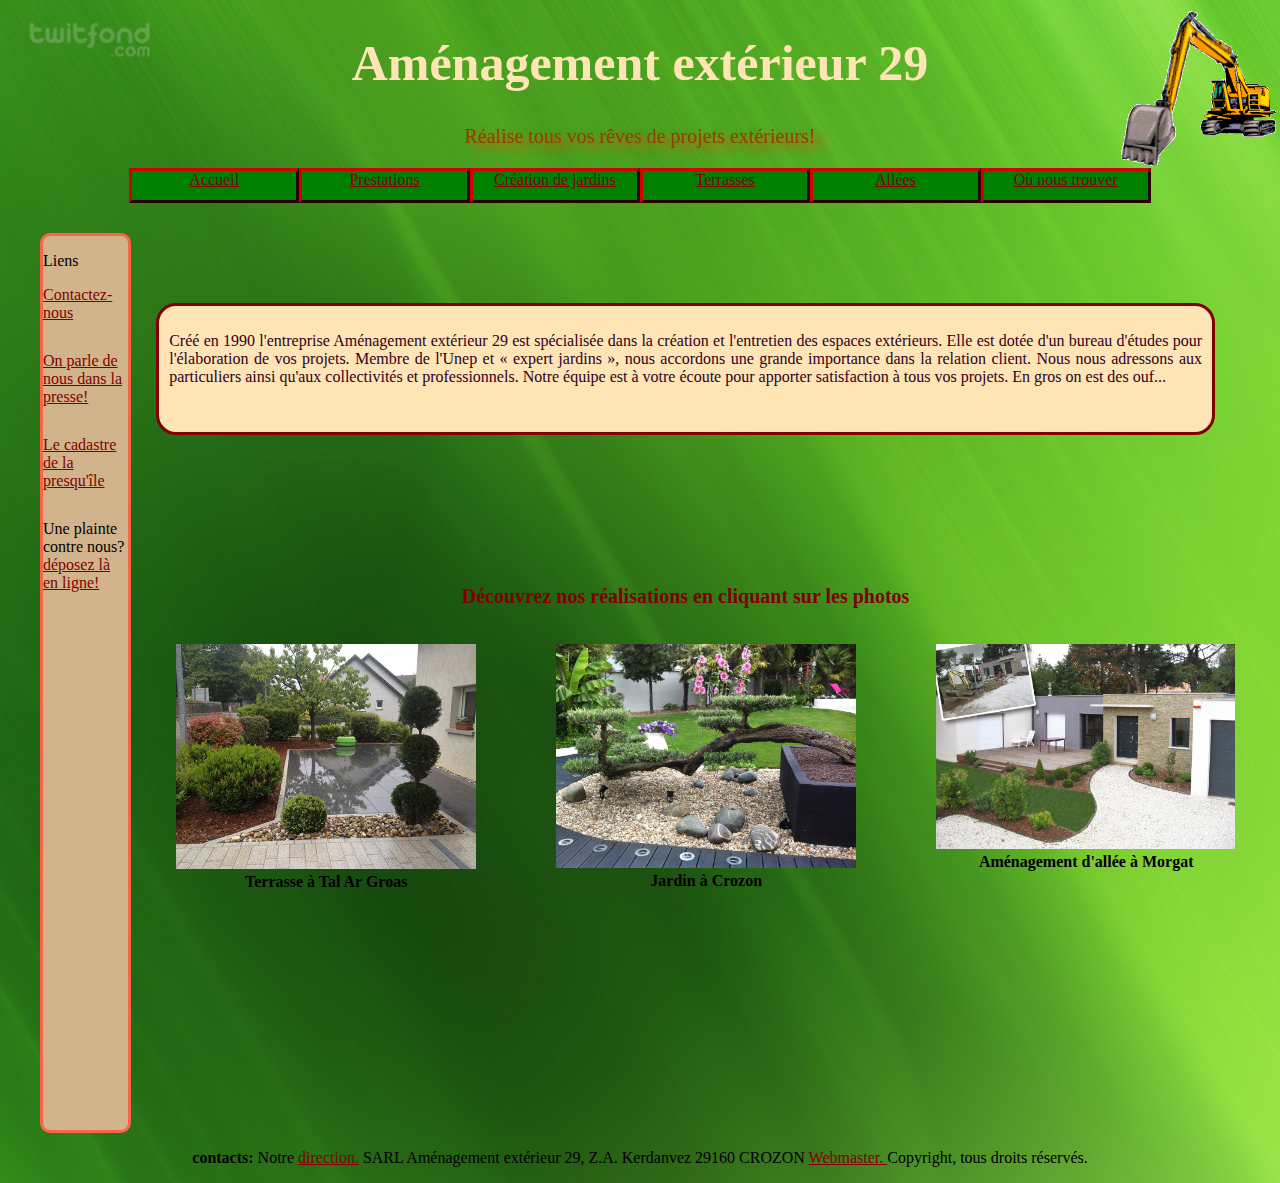
<file: index.html>
<!DOCTYPE html>
<html>
	<head>
		<meta charset="utf-8">
		<link rel="stylesheet" type="text/css" href="style.css">
		<title>Aménagement extérieur 29</title>
	</head>
	<body>
		<header>
			<h1>Aménagement extérieur 29</h1>
			<p class="intro">Réalise tous vos rêves de projets extérieurs!
			
			</p>
		</header>
		<nav class="affichage">
			<div class="index"><a href="htmlsiteweb1.html">Accueil</a></div>
			<div class="index"><a href="htmlsiteweb1page6.html">Prestations</a></div>
			<div class="index"><a href="htmlsiteweb1page3.html">Création de jardins</a></div>
			<div class="index"><a href="htmlsiteweb1page2.html">Terrasses</a></div>
			<div class="index"><a href="htmlsiteweb1page4.html">Allées</a></div>
			<div class="index"><a href="htmlsiteweb1page7.html">Où nous trouver</a></div>
		</nav>	
		<section class="package">
			<nav class="liensgauches">
				<p>
					Liens
					<div class="lien"><a href="mailto:sutre.thomas.29@gmail.com">Contactez-nous</a>
					</div>
					<div class="lien"><a href="http://www.letelegramme.fr/">On parle de nous dans la presse!</a>
					</div>
					<div class="lien"><a href="http://www.commune-mairie.fr/cadastre/crozon-29042/">Le cadastre de la presqu'île</a></div>
					Une plainte contre nous?<a href="https://www.pre-plainte-en-ligne.gouv.fr/">déposez là en ligne!</a>
				</p>
			</nav>
		<section class="principale">
			<article>
				<p class="corps">
				Créé en 1990 l'entreprise Aménagement extérieur 29 est spécialisée dans la création et l'entretien des espaces extérieurs. Elle est dotée d'un bureau d'études pour l'élaboration de vos projets.
	Membre de l'Unep et « expert jardins », nous accordons une grande importance dans la relation client. Nous nous adressons aux particuliers ainsi qu'aux collectivités et professionnels. Notre équipe est à votre écoute pour apporter satisfaction à tous vos projets. En gros on est des ouf...
				</p>
			</article>
			<p class="note">
					<strong>Découvrez nos réalisations en cliquant sur les photos</strong>
			</p>	
			<aside>
				
					<figure>
						<a href="htmlsiteweb1page2.html"><img src="imagesiteweb1/jardin1.jpg"width="300"/></a>
						<figcaption>Terrasse à Tal Ar Groas</figcaption>
					</figure>
					<figure>
						<a href="htmlsiteweb1page3.html"><img src="imagesiteweb1/jardin2.jpg"width="300"/></a><figcaption>Jardin à Crozon</figcaption></figure>
					<figure>
						<a href="htmlsiteweb1page4.html"><img src="imagesiteweb1/jardin3.jpg"width="300"/></a>
						<figcaption>Aménagement d'allée à Morgat</figcaption>
					</figure>
					<figure>
						<a href="htmlsitewebpage5.html"><img src="imagesiteweb1/jardin4.jpg"width="300="></a>
						<figcaption>Piscine naturelle à Crozon</figcaption>
					</figure>
				</aside>
			</section>
		</section>
		<footer>
			<p>
				<strong>contacts:</strong>
				Notre <a href="mailto=sutre.thomas.29@gmail.com"> direction.</a> SARL Aménagement extérieur 29, Z.A. Kerdanvez 29160 CROZON
			<a href="mailto=sutre.thomas.29@gmail.com">Webmaster.
			</a>
				Copyright, tous droits réservés.
			</p>
		</footer>
	</body>
</html>
</file>
<file: style.css>
body{
	background: url(imagesiteweb1/pelleteuse.gif) top right no-repeat ,url(imagesiteweb1/fond1_fichiers/abstrait-vert-mouvement.jpg) fixed no-repeat; 
}
p{
	font-family: georgia,serif,sans-serif;
}
h1{
	text-align: center;
	color: #FFE4B5;
	font-weight: bold;
	font-size: 50px;
}
.intro{
	text-align: center;
	color: #904000;
	text-shadow: 10px 5px 10px #E05000;
	font-size: 20px;
}
.package{
	display: flex;
	overflow: visible;
	height:900px;
	width: 1200px;
	margin: auto;
	
}
.principale{
	min-width: 500px;
	margin-left: 5px;
	margin-right: 5px;
	margin-bottom: 150px;
	margin-top: 50px;
}
article{
	padding: 10px 10px 30px 10px;
	margin: 20px 20px 150px 20px;
	color:#300020;
	background-color: #FFE4B5;
	border: 3px maroon solid;
	border-radius: 20px/20px;
}
.corps{
	text-align: justify;
}
.note{
	text-align: center;
	font-size: 20px;
	color: maroon;
}
aside{
	display: flex;
	overflow: scroll;
	height: 300px;
	text-align: center;
}
.affichage{
	display: flex;
	justify-content: center;
	width: 100%;
	height: 35px;
	margin-bottom: 30px;
}
.index{
	border: 3px maroon solid;
	border-style: outset;
	width: 13%;
	text-align: center;
	background-color: green;
}
.liensgauches{
	border: 3px #FF6347 solid;
	border-radius: 10px 10px;
	width:20%;
	left:5px;
	background-color: #D2B48C;
}
.lien{
	margin-bottom: 30px;
}
figcaption{
	font-weight: bold;
}
footer{
	text-align: center;
	font-family: arial;
}
a{
	color: maroon;
}
a:visited
{
	color:maroon;
}
a:hover
{
	color:maroon;
	font-size:20px;
}
</file>
